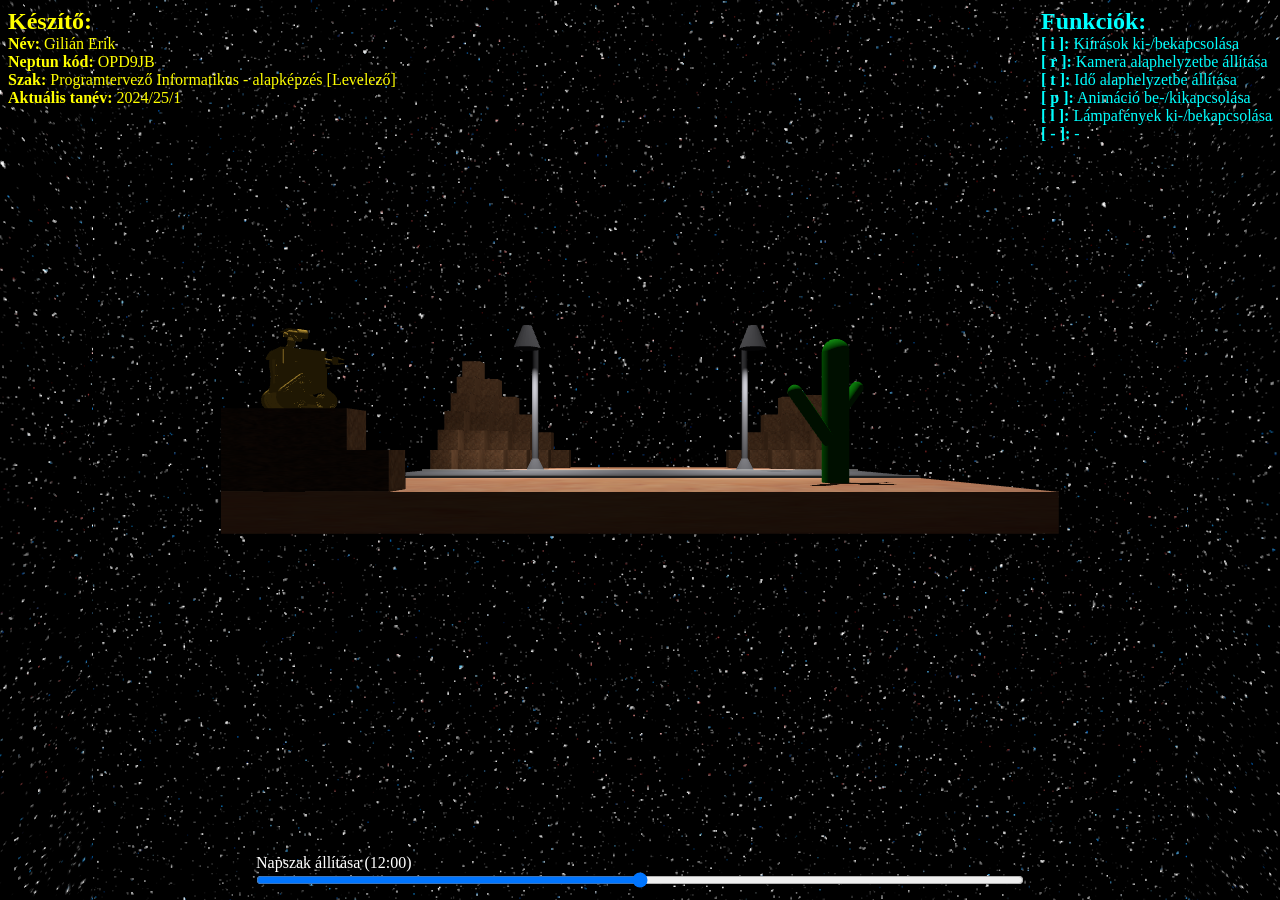
<file: index.html>
<!DOCTYPE html>
<html lang="hu">
  <head>
    <meta charset="UTF-8" />
    <meta name="viewport" content="width=device-width, initial-scale=1.0" />
    <link rel="stylesheet" href="./css/style.css" />
    <title>OPD9JB - Wall-E</title>
  </head>
  <body>
    <div id="creator-panel" class="info">
      <h2>Készítő:</h2>
      <p><b>Név:</b> Gilián Erik</p>
      <p><b>Neptun kód:</b> OPD9JB</p>
      <p><b>Szak:</b> Programtervező Informatikus - alapképzés [Levelező]</p>
      <p><b>Aktuális tanév:</b> 2024/25/1</p>
    </div>
    <div id="info-panel" class="info">
      <h2>Funkciók:</h2>
      <p><b>[ i ]:</b> Kiírások ki-/bekapcsolása</p>
      <p><b>[ r ]:</b> Kamera alaphelyzetbe állítása</p>
      <p><b>[ t ]:</b> Idő alaphelyzetbe állítása</p>
      <p><b>[ p ]:</b> Animáció be-/kikapcsolása</p>
      <p><b>[ l ]:</b> Lámpafények ki-/bekapcsolása</p>
      <p><b>[ - ]:</b> -</p>
    </div>
    <div class="rage-container">
      <p>Napszak állítása (<span id="hour-span">12:00</span>)</p>
      <input type="range" id="time-range" />
    </div>
    <script type="importmap">
      {
        "imports": {
          "three": "./js/build/three.module.js",
          "ArcballControls": "./js/examples/jsm/controls/ArcballControls.js",
          "DragControls": "./js/examples/jsm/controls/DragControls.js",
          "FirstPersonControls": "./js/examples/jsm/controls/FirstPersonControls.js",
          "FlyControls": "./js/examples/jsm/controls/FlyControls.js",
          "MapControls": "./js/examples/jsm/controls/MapControls.js",
          "OrbitControls": "./js/examples/jsm/controls/OrbitControls.js",
          "PointerLockControls": "./js/examples/jsm/controls/PointerLockControls.js",
          "TrackballControls": "./js/examples/jsm/controls/TrackballControls.js",
          "TransformControls": "./js/examples/jsm/controls/TransformControls.js",
          "OBJLoader": "./js/examples/jsm/loaders/OBJLoader.js"
        }
      }
    </script>
    <script type="module" src="./js/main.js"></script>
  </body>
</html>
</file>
<file: css/style.css>
:root {
  --padding: 8px;
  --creators-color: yellow;
  --info-color: aqua;
}

* {
  margin: 0;
  padding: 0;
  box-sizing: border-box;
}

body {
  height: 100vh;
  display: flex;
  justify-content: center;
  align-items: center;
  background-color: #000;
  overflow: hidden;
}

#creator-panel,
#info-panel {
  position: fixed;
  padding: var(--padding);
  max-width: calc(50% - var(--padding));
}

#creator-panel {
  top: 0;
  left: 0;
  color: var(--creators-color);
}

#info-panel {
  right: 0;
  top: 0;
  color: var(--info-color);
}

.rage-container{
  position: fixed;
  width: 60%;
  bottom: var(--padding);
  color: white;
}

#time-range{
  width: 100%;
}

.hide {
  display: none;
}
</file>
